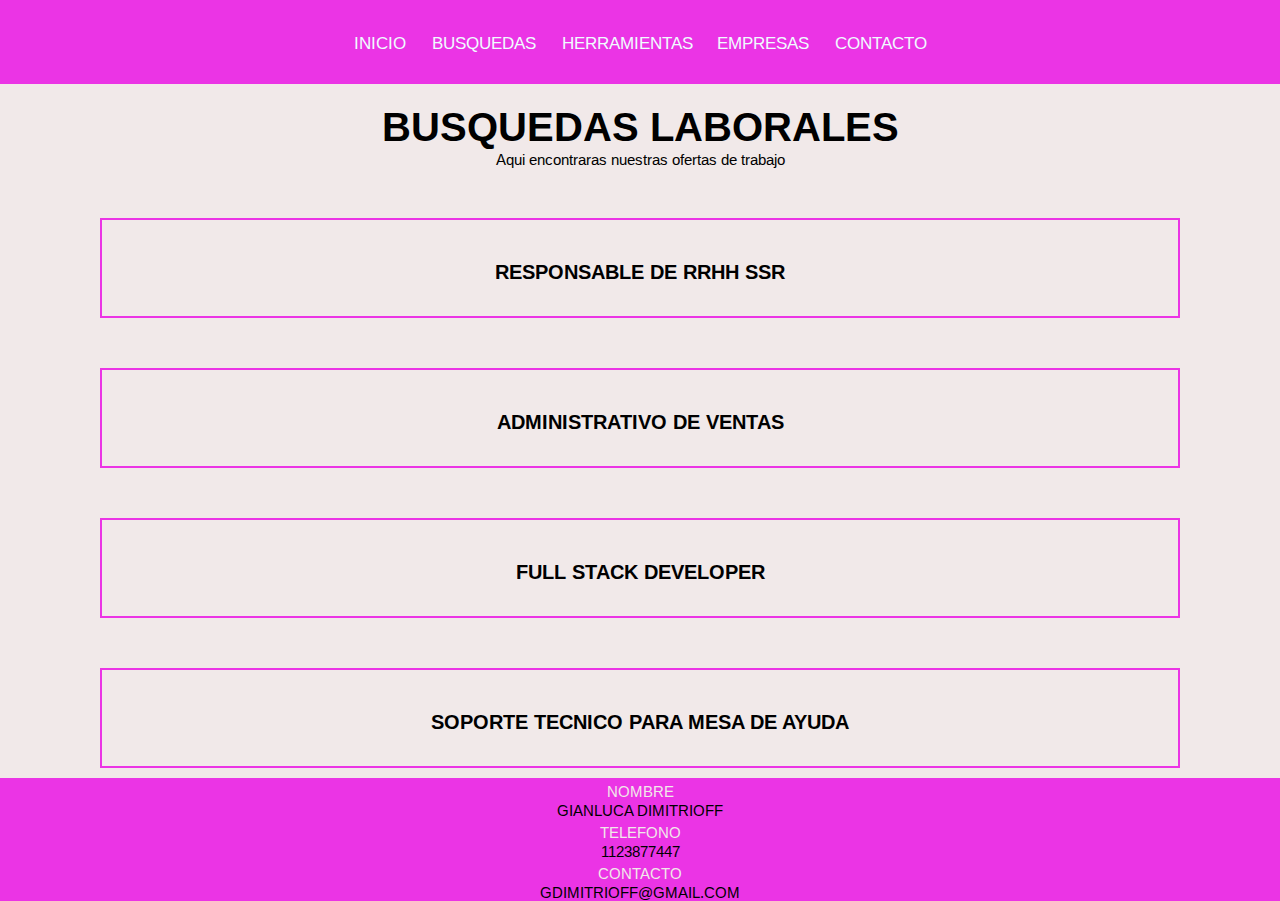
<file: busquedas.html>
<!DOCTYPE html>
<html lang="es">
<head>
    <meta charset="UTF-8">
    <meta http-equiv="X-UA-Compatible" content="IE=edge">
    <meta name="viewport" content="width=device-width, initial-scale=1.0">
    <meta name="description" content="En JR tenemos ofertas laborales que se adecuan a tu busqueda de un nuevo empleo">
    <meta name="keywords" content="capacitación, trabajo, selección, busqueda, oferta, CV">
    <link rel="stylesheet" href="style.css">
    <link rel="shortcut icon" href="images/favicon.png">
    <link rel="preconnect" href="https://fonts.googleapis.com">
    <link rel="preconnect" href="https://fonts.gstatic.com" crossorigin>
    <link href="https://fonts.googleapis.com/css2?family=Arimo:wght@500&display=swap" rel="stylesheet">
    <link href="https://cdn.jsdelivr.net/npm/bootstrap@5.2.2/dist/css/bootstrap.min.css" rel="stylesheet" integrity="sha384-Zenh87qX5JnK2Jl0vWa8Ck2rdkQ2Bzep5IDxbcnCeuOxjzrPF/et3URy9Bv1WTRi" crossorigin="anonymous">
    <title>JL CONSULTORA</title>
</head>
<body>
  <header class="contenedor_header contenedor_fondo">
    <div class="container text-center">
        <div class="row">
          <div class="col">
                <nav>
                    <div>
                        <ul>
                            <li><a href="index.html">INICIO</a></li>
                            <li><a href="busquedas.html">BUSQUEDAS</a></li>
                            <li><a href="herramientas.html">HERRAMIENTAS</a> </li>
                            <li><a href="empresas.html">EMPRESAS</a></li>
                            <li><a href="contacto.html">CONTACTO</a></li>
                        </ul>
                    </div>
                </nav>
          </div>
        </div>
      </div>
  </header>
  
    <main>
    <div class="container text-center">
      <div class="row">
        <div class="col">
          <div class="titulo">
            <h1>BUSQUEDAS LABORALES</h1>
            <p>Aqui encontraras nuestras ofertas de trabajo</p>
          </div>        
        </div>
      </div>
    </div>
  
    <div class="container text-center">
      <div class="row">
        <div class=" col contenedor_texto">
          <h3>RESPONSABLE DE RRHH SSR</h3>
          <p>Nos orientamos a un perfil que cuente con más de 3 años experiencia en
            RRHH en dicho puesto. Buscamos una persona con grandes capacidades
            analíticas, comunicativas, detallista, proactiva y autónoma. Cuya misión será
            dar inicio formal al área de RRHH. Modalidad 100% Presencial en Planta
            ubicada en Pilar, y en sus oficinas administrativas ubicadas en Villa Devoto-
            CABA</p>
          <p>Tareas:
            -Detectar y gestionar necesidades y requerimientos del personal.
            -Coordinar el proceso de atracción y selección de talentos. Proponer nuevas
            metodologías y ser el nexo con las consultoras con las que trabaja la
            compañía.
            -Gestionar la comunicación interna, implementando programas / canales de
            comunicación que faciliten la interacción con los colaboradores.
            -Desarrollar e implementar seguimiento de planes de carrera y capacitación.
            -Organizar eventos/acciones de integración que promuevan el sentido de
            pertenencia de los colaboradores a la organización.
            -Proponer, desarrollar y ejecutar programas de evaluación de desempeño y
            acciones de testeo de clima laboral.
            -Dar seguimiento a los indicadores del área (Ausentismo, rotación de personal,
            acciones de fidelización, etc.).
            -Brindar soporte al área de administración de personal: Carga de novedades,
            control de legajos, ausentismo, seguimiento de ART, medicina laboral,
            licencias, vacaciones, etc.
            -Llevar adelante investigaciones salariales en base al mercado laboral -
            Compensaciones y beneficios.</p>
          <p>Requisitos:
            -Contar con al menos 3 años de experiencia en dicho puesto y tareas.
            -Experiencia en planta/fábrica productiva.
            -Estudios Terciarios/Universitarios de carreras afines.
            -Vivir en zonas aledañas.</p>
          <p>Ofrecemos:
            -Trabajo bajo relación de dependencia.
            -Excelente clima laboral.
            -Modalidad: 100% Presencial. Mix entre planta ubicada en Pilar (Parque
            industrial PILARICA), y oficinas administrativas en Villa Devoto-CABA.
            -Horarios: Lunes a viernes 8 a 18hs y Sábado Part-Time (4 horas por la
            mañana).</p>
          <p>Si consideras que tu perfil se ajusta a la búsqueda, ¡No dudes en
            postularte!</p>
        </div>
      </div>
      <div class="row">
        <div class=" col contenedor_texto">
          <h3>ADMINISTRATIVO DE VENTAS</h3>
          <p>Nos encontramos en la búsqueda de una administrativa de ventas para Importante empresa
            del rubro Metalúrgico. Me oriento a una persona con al menos 2 años de experiencia en el
            puesto, ya sea en empresa del rubro o similar. Trabajo Presencial Villa Devoto - Capital Federal.
            Sería ideal estes estudiando Administración, Comercialización o afines.</p>
          <p>Tareas:
            -Atención a Vendedores y Clientes.
            - Toma de pedidos, ingreso de pedidos al sistema operativo y seguimiento hasta su despacho.
            -Interacción con las distintas áreas de la empresa: Logística, Créditos y cobranzas, Vendedores,
            Administración.</p>
          <p>Requisitos:
            -Al menos 2 años de experiencia como administrativa de ventas en empresa de rubro
            metalúrgico o con circuito de ventas similar.
            -Conocimientos básicos de PC (Office, Excel, Tablas Dinámicas, Gráficos, Word, y Software de
            Gestión).
            -Resolutiva, comunicativa, organizada y orientación al cliente.</p>
          <p>Ofrecemos: -Jornada de lunes a viernes de 8 a 17hs. Presencial Villa Devoto-CABA.
            -Posición bajo relación de dependencia.</p>
        </div>
      </div>
      <div class="row">
        <div class=" col contenedor_texto">
          <h3>FULL STACK DEVELOPER</h3>
          <p>Conocimientos Requeridos:
            -Java
            -Hibernate / JPA
            -Spring Framework
            -Javascrip / Typescrip
            -SVN / GIT</p>
            
            <P>Beneficios:
              -Podes trabajar 100% REMETO desde cualquier parte del país (se mantiene la modalidad post-
              pandemia).
              -Es bajo relación de dependencia.
              -Proyecto interesante y desafiante.
              - Cobertura médica Swiss Medical
              - Crédito para Almuerzo
              - Refrigerios en oficina sin costo.
              - Cursos online y capacitaciones.
              - Acuerdo con Gimnasio.</P>
            
            <p>Si estas interesado/a, no dudes en postularte a: jlorefice.psi@gmail.com con el ASUNTO:
            "FullJava".</p>
        </div>
      </div>
      <div class="row">
        <div class=" col contenedor_texto">
          <h3>SOPORTE TECNICO PARA MESA DE AYUDA</h3>
          <p>Modalidad Presencial CABA - Part TimeSoporte Técnico/Mesa de Ayuda/ Help Desk
            Besser Weiss - Reconocido Contact Center de cobranzas.
            Oficinas en Av. de Mayo y Florida (CABA).</p>
          <p>Principales tareas:
            -Brindar soporte de nivel 1
            -Brindar soporte técnico a clientes internos de la Compañía.
            -Resolver incidencias de software.
            - Reparar equipos.
            - ABM de usuarios.</p>
          <p>Requisitos:
            -Al menos 1 año de experiencia.
            - Windows.
            -Access o similar.
            -Manejo del paquete Office.</p>
          
          <p>Condiciones de contratación:
            -Relación de dependencia
            -Plan de carrera
            - Jornada Part-Time: Lunes a Viernes de 15 a 20hs (presencial), sábados de 8 a 12hs
            (remoto por el momento).</p>
        </div>
      </div>
    </div>
  
  
  
    <footer class="contenedor_footer">
     <div class="container text-center">
        <div class="row">
          <div class="col">
            <div>
                <div>
                      <ul>
                          <li>NOMBRE</li>
                          <p>GIANLUCA DIMITRIOFF</p>
                          <li>TELEFONO</li>
                          <p>1123877447</p>
                          <li>CONTACTO</li>
                          <P>GDIMITRIOFF@GMAIL.COM</P>
                      </ul>
                </div>
            </div>
          </div>
      </div>
    </footer>
  

    <script src="https://cdn.jsdelivr.net/npm/bootstrap@5.2.2/dist/js/bootstrap.bundle.min.js" integrity="sha384-OERcA2EqjJCMA+/3y+gxIOqMEjwtxJY7qPCqsdltbNJuaOe923+mo//f6V8Qbsw3" crossorigin="anonymous"></script>

  </body>
  </html>
</file>
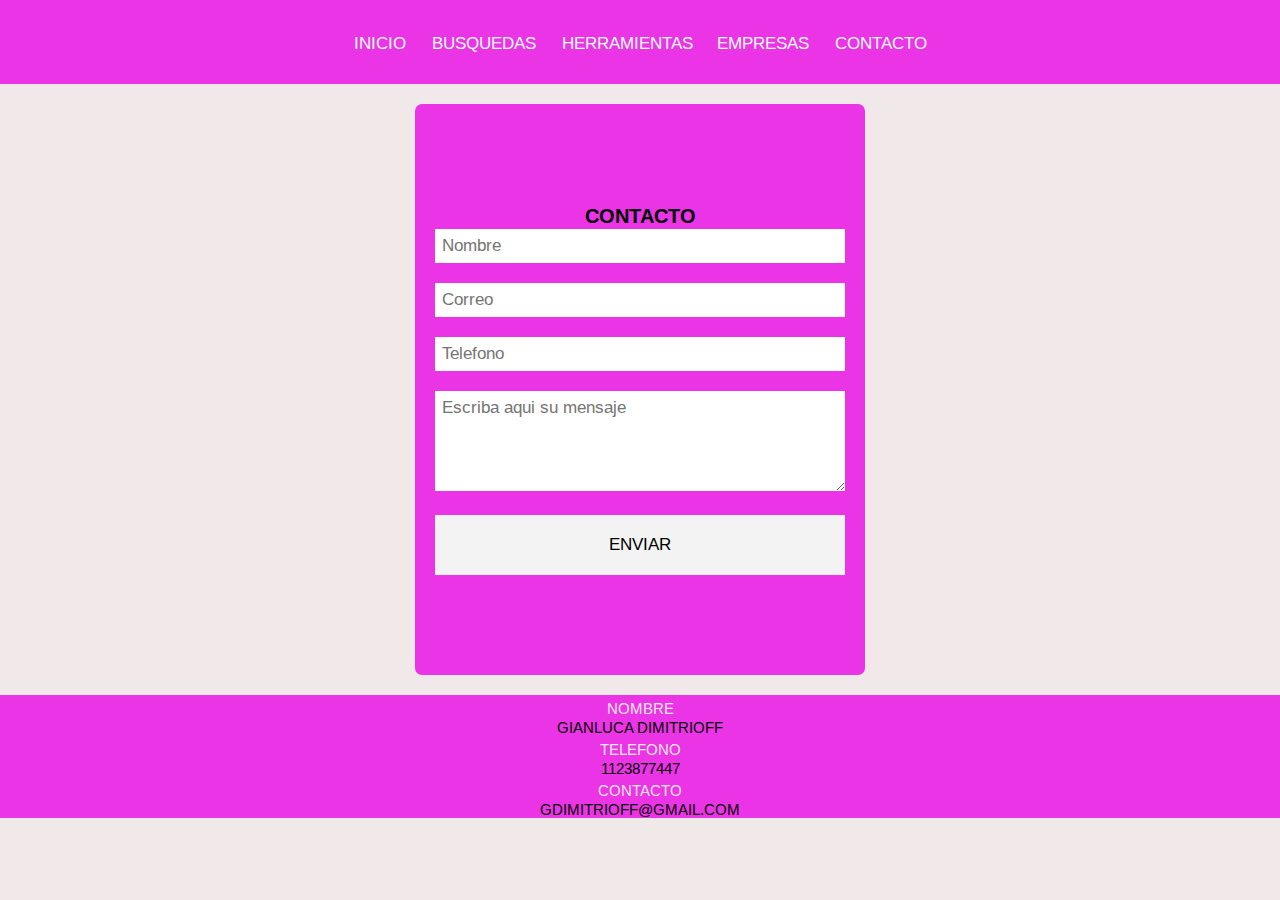
<file: contacto.html>
<!DOCTYPE html>
<html lang="es">
    <head>
        <meta charset="UTF-8">
        <meta http-equiv="X-UA-Compatible" content="IE=edge">
        <meta name="viewport" content="width=device-width, initial-scale=1.0">
        <meta name="description" content="En JR esperamos conocerte pronto, por eso esperamos tu mensaje.">
        <meta name="keywords" content="capacitación, trabajo, selección, CV, contacto">
        <link rel="stylesheet" href="style.css">
        <link rel="shortcut icon" href="images/favicon.png">
        <link rel="preconnect" href="https://fonts.googleapis.com">
        <link rel="preconnect" href="https://fonts.gstatic.com" crossorigin>
        <link href="https://fonts.googleapis.com/css2?family=Arimo:wght@500&display=swap" rel="stylesheet">
        <link href="https://cdn.jsdelivr.net/npm/bootstrap@5.2.2/dist/css/bootstrap.min.css" rel="stylesheet" integrity="sha384-Zenh87qX5JnK2Jl0vWa8Ck2rdkQ2Bzep5IDxbcnCeuOxjzrPF/et3URy9Bv1WTRi" crossorigin="anonymous">
        <title>JL CONSULTORA</title>
    </head>
<body>
    <div class="contenedor_fondo">
    <header class="contenedor_header">

        <nav>
            <ul>
                <li><a href="index.html">INICIO</a></li>
                <li><a href="busquedas.html">BUSQUEDAS</a></li>
                
                <li><a href="herramientas.html">HERRAMIENTAS</a> </li>
                <li><a href="empresas.html">EMPRESAS</a></li>
                <li><a href="contacto.html">CONTACTO</a></li>
            </ul>
        </nav>
    </header>

    <main>
        <div class="container text-center">
           <div class="row">
             <div class="col">
                <form action="">
                        <h2 class="titulo">CONTACTO</h2>
                        <input type="text" name="Nombre" placeholder="Nombre">
                         <input type="text" name="Correo" placeholder="Correo">
                        <input type="text" name="Telefono" placeholder="Telefono">
                        <textarea name="mensaje" placeholder="Escriba aqui su mensaje"></textarea>
                        <input type="button" value="ENVIAR" id="boton">
                </form>
            </div>     
          </div>
        </div>
    </main>



    <footer class="contenedor_footer">
        <div class="container text-center">
           <div class="row">
             <div class="col">
               <div>
                   <div>
                         <ul>
                             <li>NOMBRE</li>
                             <p>GIANLUCA DIMITRIOFF</p>
                             <li>TELEFONO</li>
                             <p>1123877447</p>
                             <li>CONTACTO</li>
                             <P>GDIMITRIOFF@GMAIL.COM</P>
                         </ul>
                   </div>
               </div>
             </div>
         </div>
       </footer>
</div>

<script src="https://cdn.jsdelivr.net/npm/bootstrap@5.2.2/dist/js/bootstrap.bundle.min.js" integrity="sha384-OERcA2EqjJCMA+/3y+gxIOqMEjwtxJY7qPCqsdltbNJuaOe923+mo//f6V8Qbsw3" crossorigin="anonymous"></script>

</body>
</html>
</file>
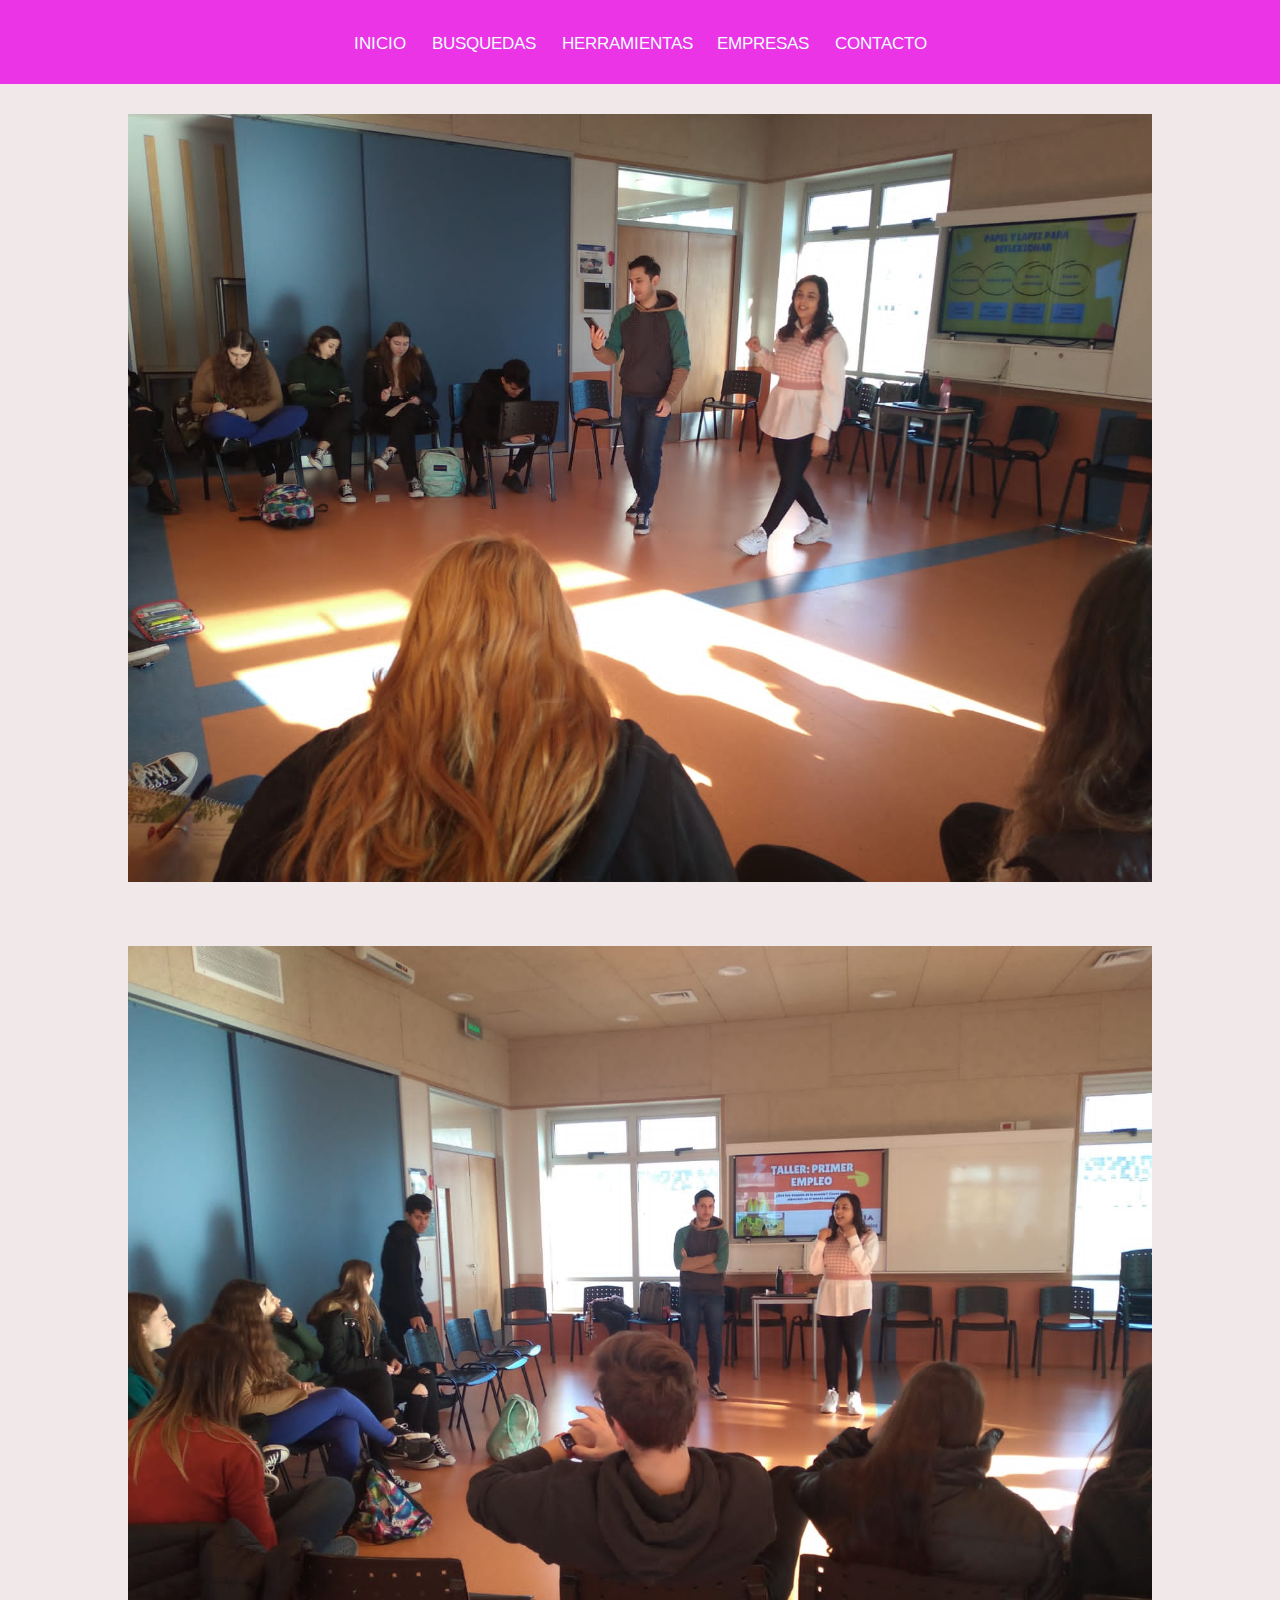
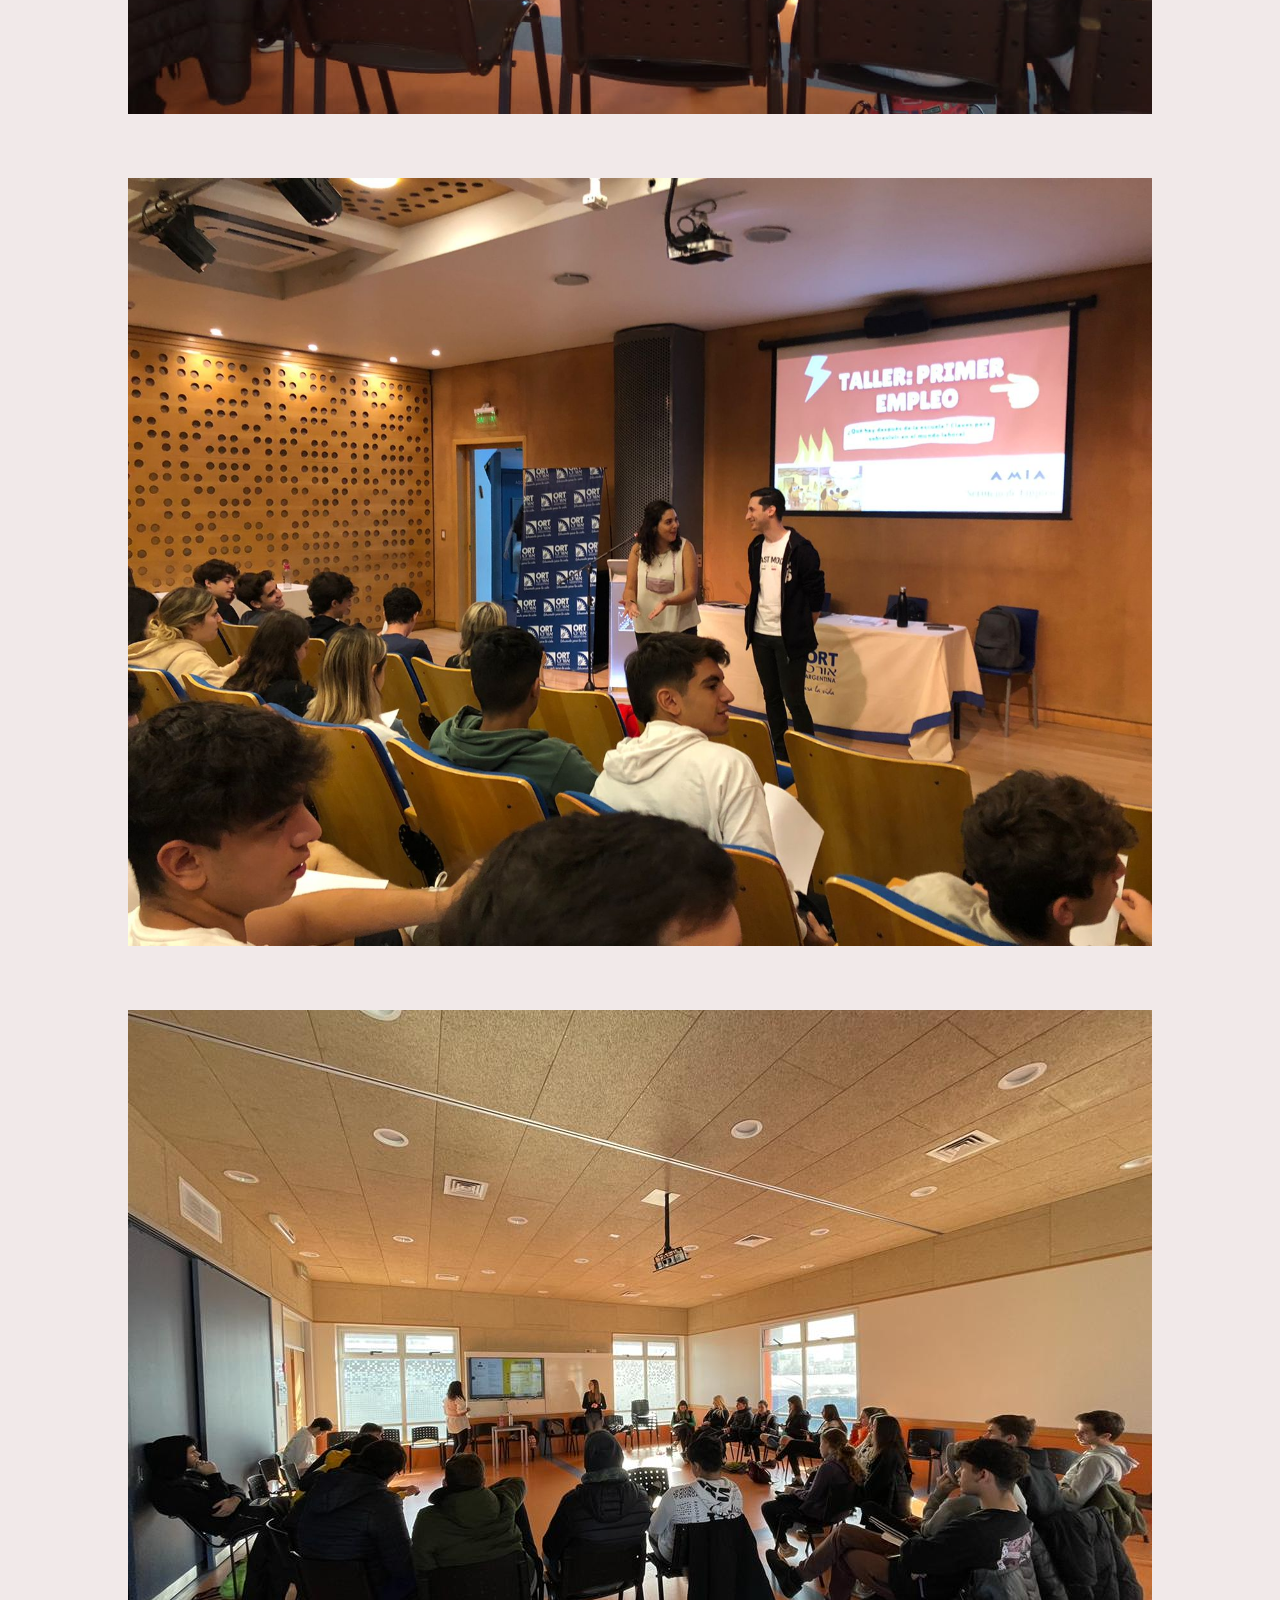
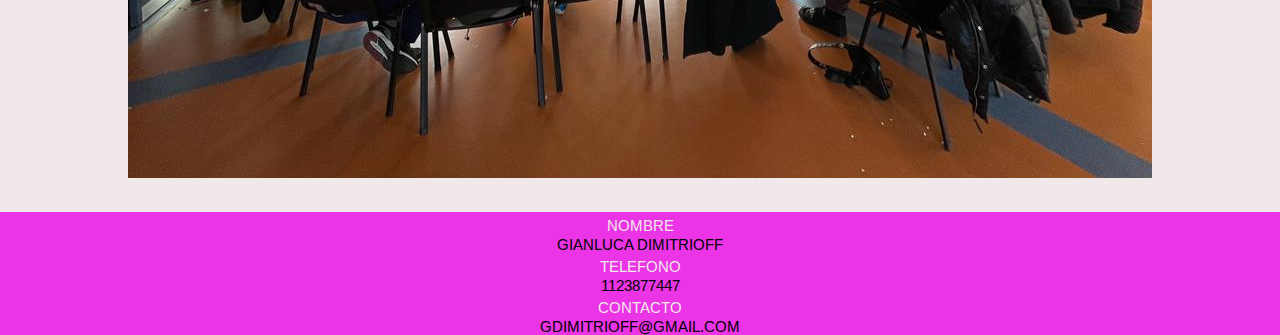
<file: empresas.html>
<!DOCTYPE html>
<html lang="es">
  <head>
    <meta charset="UTF-8">
    <meta http-equiv="X-UA-Compatible" content="IE=edge">
    <meta name="viewport" content="width=device-width, initial-scale=1.0">
    <meta name="description" content="En JR contamos con planes armados a la medida y necesidades de cada cliente">
    <meta name="keywords" content="capacitación, trabajo, selección, empresas, CV">
    <link rel="stylesheet" href="style.css">
    <link rel="shortcut icon" href="images/favicon.png">
    <link rel="preconnect" href="https://fonts.googleapis.com">
    <link rel="preconnect" href="https://fonts.gstatic.com" crossorigin>
    <link href="https://fonts.googleapis.com/css2?family=Arimo:wght@500&display=swap" rel="stylesheet">
    <link href="https://cdn.jsdelivr.net/npm/bootstrap@5.2.2/dist/css/bootstrap.min.css" rel="stylesheet" integrity="sha384-Zenh87qX5JnK2Jl0vWa8Ck2rdkQ2Bzep5IDxbcnCeuOxjzrPF/et3URy9Bv1WTRi" crossorigin="anonymous">
    <title>JL CONSULTORA</title>
</head>

<body>
<header class="contenedor_header contenedor_fondo">
    <div class="container text-center">
        <div class="row">
          <div class="col">
                <nav>
                    <div>
                        <ul>
                            <li><a href="index.html">INICIO</a></li>
                            <li><a href="busquedas.html">BUSQUEDAS</a></li>
                            <li><a href="herramientas.html">HERRAMIENTAS</a> </li>
                            <li><a href="empresas.html">EMPRESAS</a></li>
                            <li><a href="contacto.html">CONTACTO</a></li>
                        </ul>
                    </div>
                </nav>
          </div>
        </div>
      </div>
</header>


 <main>
        <section>
        <div class="container text-center">
                <div class="row">
                        <div class="col">
                                <div class="contenedor_herramientas">
                                        <div class="herramientas">
                                                <div class="herramienta">
                                                         <img src="images/taller2.jpg" alt="">
                                                </div>
                                        </div>
                                </div>
                        </div>
                </div>

                <div class="row">
                        <div class="col">
                                <div class="contenedor_herramientas">
                                        <div class="herramientas">
                                                <div class="herramienta">
                                                        <img src="images/taller4.jpg" alt="">
                                                </div>
                                        </div>
                                </div>
                        </div>
                </div>

                <div class="row">
                        <div class="col">
                                <div class="contenedor_herramientas">
                                        <div class="herramientas">
                                                <div class="herramienta">
                                                        <img src="images/taller8.jpg" alt="">
                                                </div>
                                        </div>
                                </div>
                        </div>
                </div>

                <div class="row">
                        <div class="col">
                                <div class="contenedor_herramientas">
                                        <div class="herramientas">
                                                <div class="herramienta">
                                                        <img src="images/taller1.jpg" alt="">
                                                </div>
                                        </div>
                                </div>
                        </div>
                </div>

            </div>
        </section>
 </main>

 <footer class="contenedor_footer">
        <div class="container text-center">
           <div class="row">
             <div class="col">
               <div>
                   <div>
                         <ul>
                             <li>NOMBRE</li>
                             <p>GIANLUCA DIMITRIOFF</p>
                             <li>TELEFONO</li>
                             <p>1123877447</p>
                             <li>CONTACTO</li>
                             <P>GDIMITRIOFF@GMAIL.COM</P>
                         </ul>
                   </div>
               </div>
             </div>
         </div>
       </footer>


       <script src="https://cdn.jsdelivr.net/npm/bootstrap@5.2.2/dist/js/bootstrap.bundle.min.js" integrity="sha384-OERcA2EqjJCMA+/3y+gxIOqMEjwtxJY7qPCqsdltbNJuaOe923+mo//f6V8Qbsw3" crossorigin="anonymous"></script>

</body>
</html>
</file>
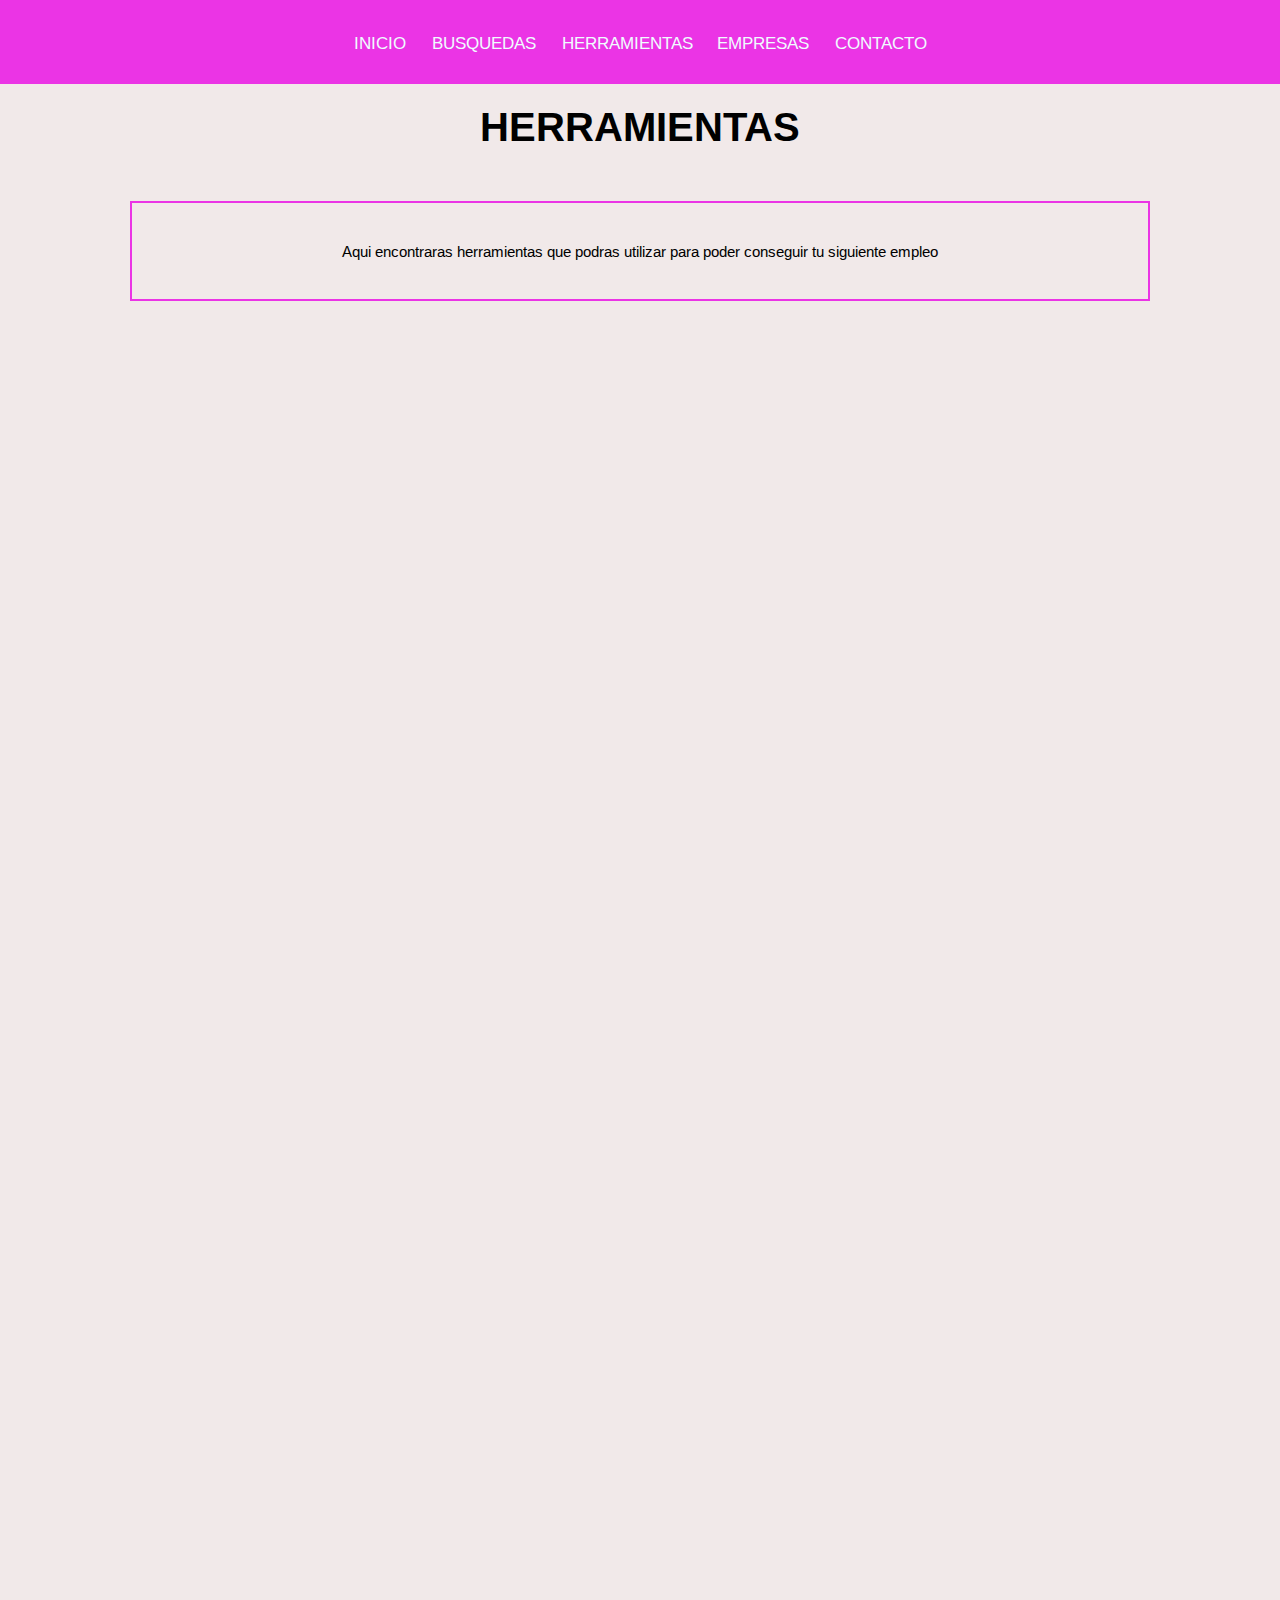
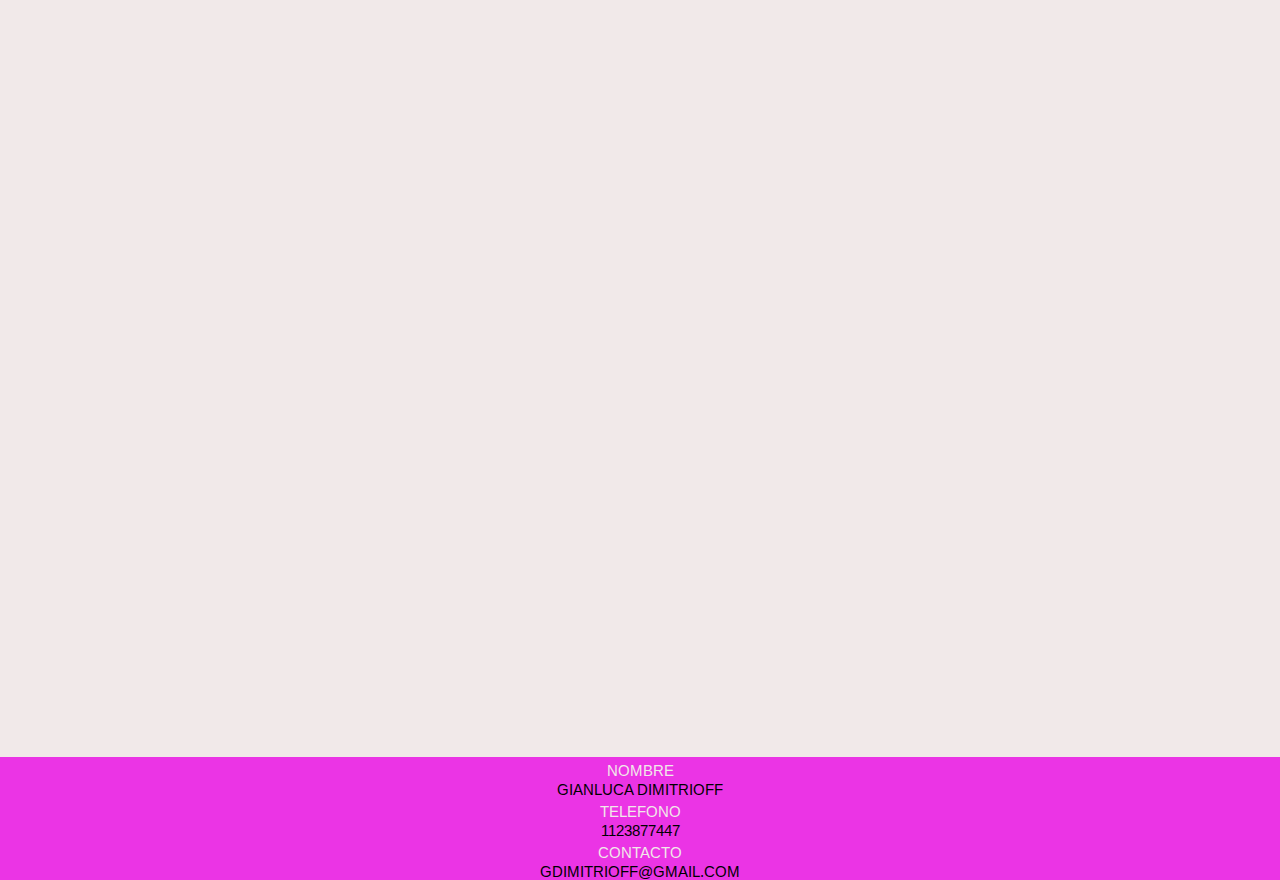
<file: herramientas.html>
<!DOCTYPE html>
<html lang="es">
  <head>
    <meta charset="UTF-8">
    <meta http-equiv="X-UA-Compatible" content="IE=edge">
    <meta name="viewport" content="width=device-width, initial-scale=1.0">
    <meta name="description" content="En JR te brindamos distintas opciones para que puedas capacitarte para conseguir tu proximo empleo">
    <meta name="keywords" content="capacitación, trabajo, selección, CV">
    <link rel="stylesheet" href="style.css">
    <link rel="shortcut icon" href="images/favicon.png">
    <link rel="preconnect" href="https://fonts.googleapis.com">
    <link rel="preconnect" href="https://fonts.gstatic.com" crossorigin>
    <link href="https://fonts.googleapis.com/css2?family=Arimo:wght@500&display=swap" rel="stylesheet">
    <link href="https://cdn.jsdelivr.net/npm/bootstrap@5.2.2/dist/css/bootstrap.min.css" rel="stylesheet" integrity="sha384-Zenh87qX5JnK2Jl0vWa8Ck2rdkQ2Bzep5IDxbcnCeuOxjzrPF/et3URy9Bv1WTRi" crossorigin="anonymous">
    <title>JL CONSULTORA</title>
</head>

<body>
    <header class="contenedor_header contenedor_fondo">
        <div class="container text-center">
            <div class="row">
              <div class="col">
                    <nav>
                        <div>
                            <ul>
                                <li><a href="index.html">INICIO</a></li>
                                <li><a href="busquedas.html">BUSQUEDAS</a></li>
                                <li><a href="herramientas.html">HERRAMIENTAS</a> </li>
                                <li><a href="empresas.html">EMPRESAS</a></li>
                                <li><a href="contacto.html">CONTACTO</a></li>
                            </ul>
                        </div>
                    </nav>
              </div>
            </div>
          </div>
        </header>


 <main>
     <section>
        <div class="container text-center">
                <div class="row">
                     <div class="col">
                         <div class="titulo">
                            <h1>HERRAMIENTAS</h1>
                        </div>
                    </div>
                </div> 
                <div class="row">
                    <div class="col">       
                        <div class="contenedor_home">
                            <p>Aqui encontraras herramientas que podras utilizar para poder conseguir tu siguiente empleo</p>
                        </div>
                    </div> 
                </div>     

                <div class="row">
                    <div class="col">
                        <div class="contenedor_herramientas">
                            <div class="herramientas">
                                <div class="herramienta">
                                    <iframe src="https://www.youtube.com/embed/qweelAPzWBw" title="El CV PERFECTO | Cómo hacer un buen Curriculum Vitae" frameborder="0" allow="accelerometer; autoplay; clipboard-write; encrypted-media; gyroscope; picture-in-picture" allowfullscreen></iframe>
                                </div>
                            </div>
                        </div>
                    </div>
                </div>
                
                <div class="row">
                    <div class="col">
                        <div class="contenedor_herramientas">
                            <div class="herramientas">
                                <div class="herramienta">
                                    <iframe src="https://www.youtube.com/embed/5al8cq6Isdk" title="Cómo PREPARARTE para una ENTREVISTA de TRABAJO Exitosa: Trucos, Errores, Preguntas y Respuestas" frameborder="0" allow="accelerometer; autoplay; clipboard-write; encrypted-media; gyroscope; picture-in-picture" allowfullscreen></iframe>
                                </div>
                            </div>
                        </div>
                    </div>
                </div>

                <div class="row">
                    <div class="col">
                        <div class="contenedor_herramientas">
                            <div class="herramientas">
                                <div class="herramienta">
                                    <iframe src="https://www.youtube.com/embed/zeAKMNCusyk" title="Top Tips para POTENCIAR tu perfil en LinkedIn || Serudda" frameborder="0" allow="accelerometer; autoplay; clipboard-write; encrypted-media; gyroscope; picture-in-picture" allowfullscreen></iframe>
                                </div>
                            </div>
                        </div>
                    </div>
                </div>

                <div class="row">
                    <div class="col">
                        <div class="contenedor_herramientas">
                            <div class="herramientas">
                                <div class="herramienta">
                                    <iframe src="https://www.youtube.com/embed/Kz6NiUlyReE" title="Como Conseguir Trabajo en Argentina 2022" frameborder="0" allow="accelerometer; autoplay; clipboard-write; encrypted-media; gyroscope; picture-in-picture" allowfullscreen></iframe>
                                </div>
                            </div>
                        </div>
                    </div>
                </div>
         </div>
    </section>
 </main>

 <footer class="contenedor_footer">
        <div class="container text-center">
           <div class="row">
             <div class="col">
               <div>
                   <div>
                         <ul>
                             <li>NOMBRE</li>
                             <p>GIANLUCA DIMITRIOFF</p>
                             <li>TELEFONO</li>
                             <p>1123877447</p>
                             <li>CONTACTO</li>
                             <P>GDIMITRIOFF@GMAIL.COM</P>
                         </ul>
                   </div>
               </div>
             </div>
         </div>
       </footer>


       <script src="https://cdn.jsdelivr.net/npm/bootstrap@5.2.2/dist/js/bootstrap.bundle.min.js" integrity="sha384-OERcA2EqjJCMA+/3y+gxIOqMEjwtxJY7qPCqsdltbNJuaOe923+mo//f6V8Qbsw3" crossorigin="anonymous"></script>

</body>
</html>
</file>
<file: style.css>
* {
    font-family: 'Arimo', sans-serif;
    margin: 0;
    padding: 0;
    box-sizing: border-box;
    
}

body {
    background-color: #f1e9e9;
    height: 100%;
    padding: 0;
    margin: 0;
}

main {
    background-color: #f1e9e9;
}
.contenedor_fondo {
    background-color: #f1e9e9;
    height: 100%;
}

.titulo {
    text-align: center;
    padding-top: 20px;
    margin: 0;
    font-size: 20px;
}

/* NAV*/
.contenedor_header {
    background-color: #eb34e5;
    margin: 0;
    padding: 30px;
    font-size: 20px;
    text-align: center;
    
}


.contenedor_header ul li a {
    display: inline;
    list-style: none;
    text-decoration: none;
    color: #f0fcff;
    font-size: 17px;
    padding: 10px;
}

/* PARRAFOS */


.contenedor_home {
        margin: 50px 130px;
        margin-bottom: 0;
        padding: 40px 0;
        position: relative;
        text-align: center;
        border: 2px solid #eb34e5;
        height: 100px;
        
}

.contenedor_texto {
    margin: 50px 100px;
    margin-bottom: 10px;
    padding: 10px;
    position: relative;
    text-align: center;
    border: 2px solid #eb34e5;
    height: 100px;
    transition: height 7s;
    overflow: hidden;
}

.contenedor_texto h3 {
    font-size: 20px;
    padding: 30px 0px;
}


.contenedor_texto:hover {
    height: 700px;
}

/* VIDEO */

section {
    display: flex;
    flex-direction: column;
    flex-wrap: nowrap;
}

.contenedor_video {
    height: auto;
    width: auto;
    position: relative;
    text-align: center;
}

video {
    height: 100vh;
    width: 100vh;
}


.contenedor_herramientas {
    flex-wrap: nowrap;
    justify-content: space-around;

}


.herramientas {
    padding-top: 30px;
    padding-bottom: 30px;
    text-align: center;

}

.herramientas iframe {
    width: 70vh;
    height: 50vh;
    border-radius: 5px solid #ccc;
}

.herramienta img {
    width: 80%;
    height: 80%;
}




/* FOOTER */

.contenedor_footer {
    background-color: #eb34e5;
    margin: 0;
    padding: 0;
    height: 100%;
    font-size: 20px;
    text-align: center;
    
}

.contenedor_footer ul li {
    display: inline;
    list-style: none;
    color: #f1e9e9;
   font-size: 15px;
}


.contenedor_fondo ul li {
    display: inline;
    list-style: none;
    color: #f1e9e9;
   font-size: 15px;
}

p {
    font-size: 15px;
}
/* FORMULARIO */

form {
    width: 450px;
    margin: auto;
    background: #eb34e5;
    padding: 80px 20px;
    box-sizing: border-box;
    margin-top: 20px;
    margin-bottom: 20px;
    border-radius: 7px;
}

input, textarea {
    width: 100%;
    margin-bottom: 20px;
    padding: 7px;
    box-sizing: border-box;
    font-size: 17px;
    border: none;
}

textarea {
    min-height: 100px;
    max-height: 150px;
    max-width: 100%;
}

#boton {
    background-color: #F3F3F3;
    padding: 20px;
}

#boton:hover {
    cursor: pointer;
}



/** Mobile **/

/*tablet*/

@media screen and (max-width: 1024px) {

.contenedor_home {
    height: 100px;
    width: 100%;
    margin: 20px 0px;
    padding: 5px;
    position: relative;
    text-align: center;
    border: 2px solid #eb34e5; 
}    
 
    
/* VIDEO */

section {
    display: flex;
}

.contenedor_video {
    height: auto;
    width: auto;
    margin: 20px;
    position: relative;
    text-align: center;
}

video {
    height: 60vh;
    width: 60vh;
}


.contenedor_herramientas {
    display: inline-block;
    justify-content: space-around;
}


.herramienta {
    padding-top: 30px;
    padding-bottom: 30px;
    text-align: center;
}

.herramienta iframe {
    width: 70vh;
    height: 60vh;
    border-radius: 5px solid #ccc;
}

.herramienta img {
    width: 100%;
    height: 100%;
}

}


/*smartphone*/

@media screen and (max-width: 589px) {


/*NAV*/

.contenedor_header ul li a {
    display: inline;
    list-style: none;
    text-decoration: none;
    color: #f0fcff;
    font-size: 7px;
    padding: 3px;
}

/*PARRAFOS*/

.contenedor_home {
    height: 100px;
    width: 100%;
    margin: 20px 0px;
    padding: 5px;
    position: relative;
    text-align: center;
    border: 2px solid #eb34e5; 
}

.contenedor_home p {
    font-size: 12px;
    
}

.contenedor_texto {
    padding: 20px;
    margin: 50px;
}

.contenedor_texto p {
    font-size: 10;
}


/* VIDEO */

section {
    display: flex;
}

.contenedor_video {
    height: auto;
    width: auto;
    margin: 10px;
    padding-bottom: 200px;
    position: relative;
    text-align: center;
}

video {
    height: 100%;
    width: 100%;
}


.contenedor_herramientas {
    display: inline-block;
    justify-content: space-around;
}


.herramienta {
    padding-top: 30px;
    padding-bottom: 30px;
    text-align: center;
}

.herramienta iframe {
    width: 45vh;
    height: 30vh;
    border-radius: 5px solid #ccc;
}

.herramienta img {
    width: 100%;
    height: 100%;
}

/*FORMULARIO*/
    
form {
    width: auto;
   
}


}
</file>
